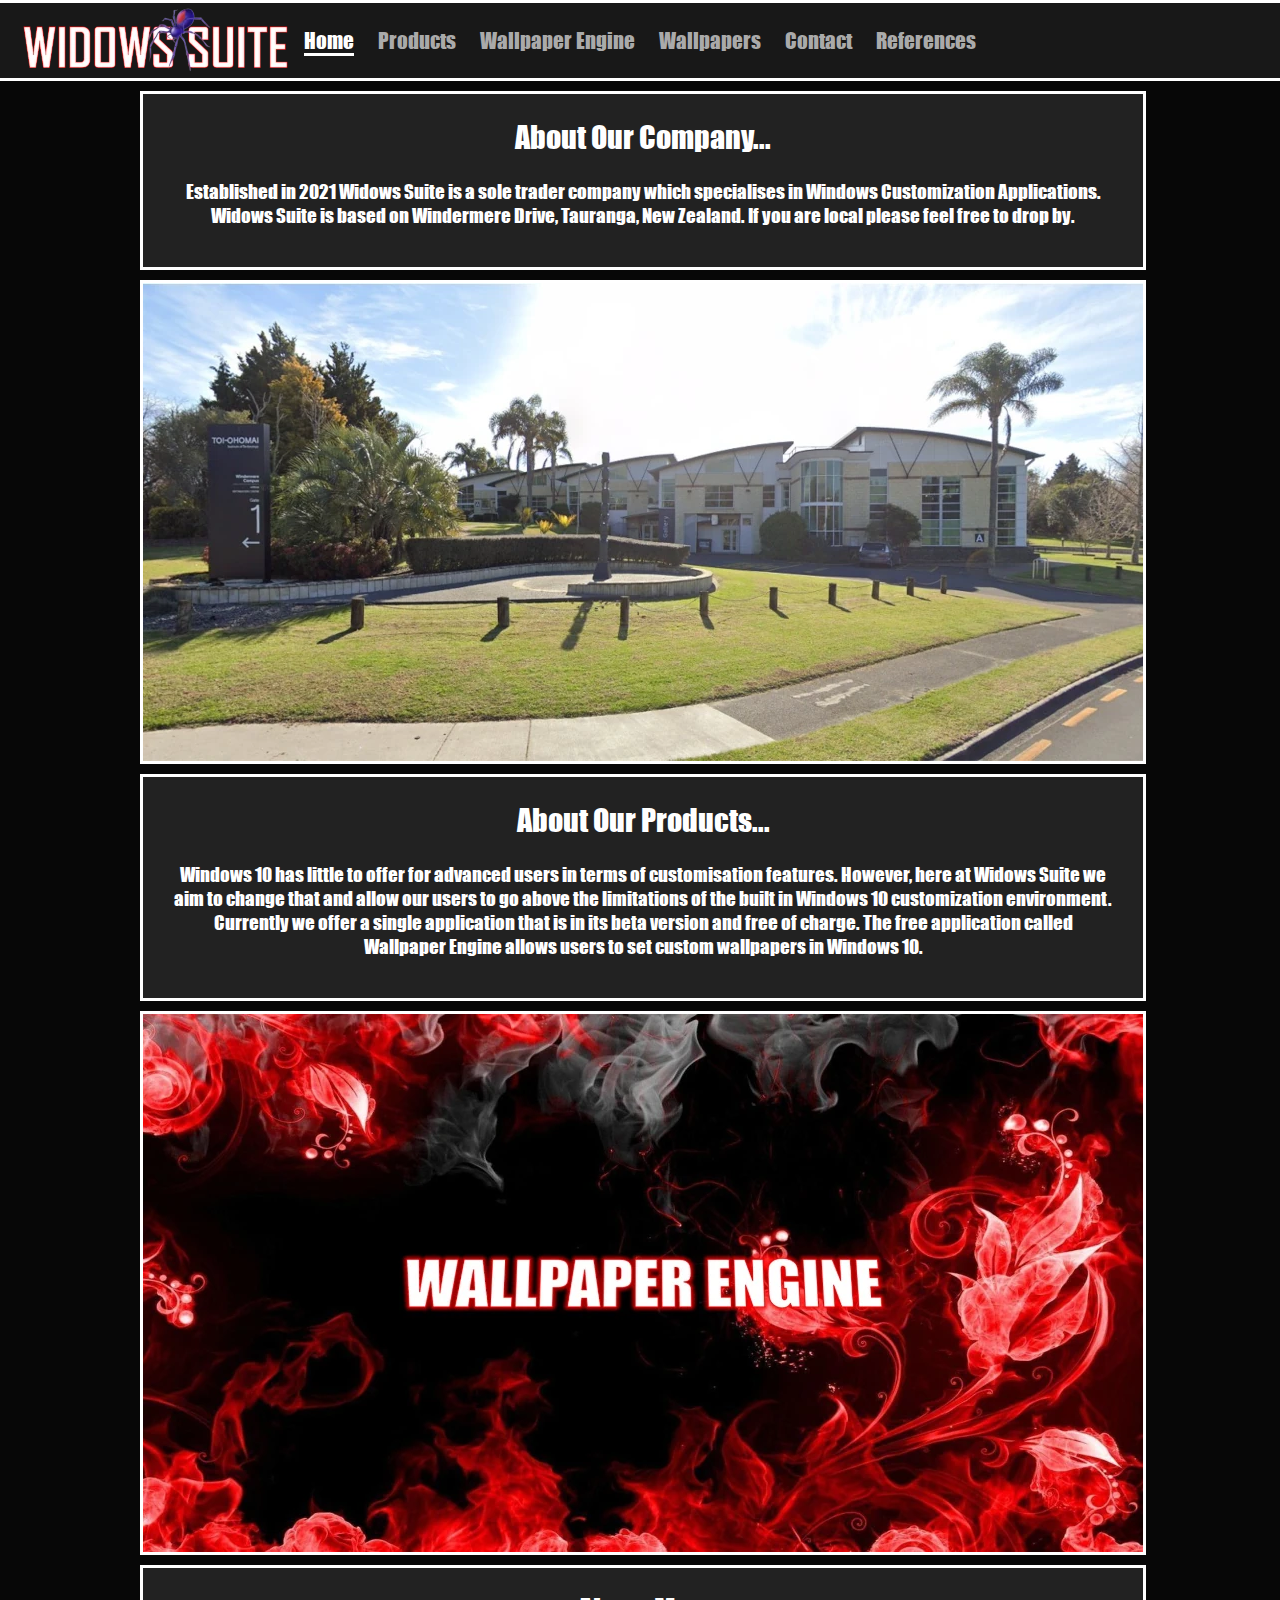
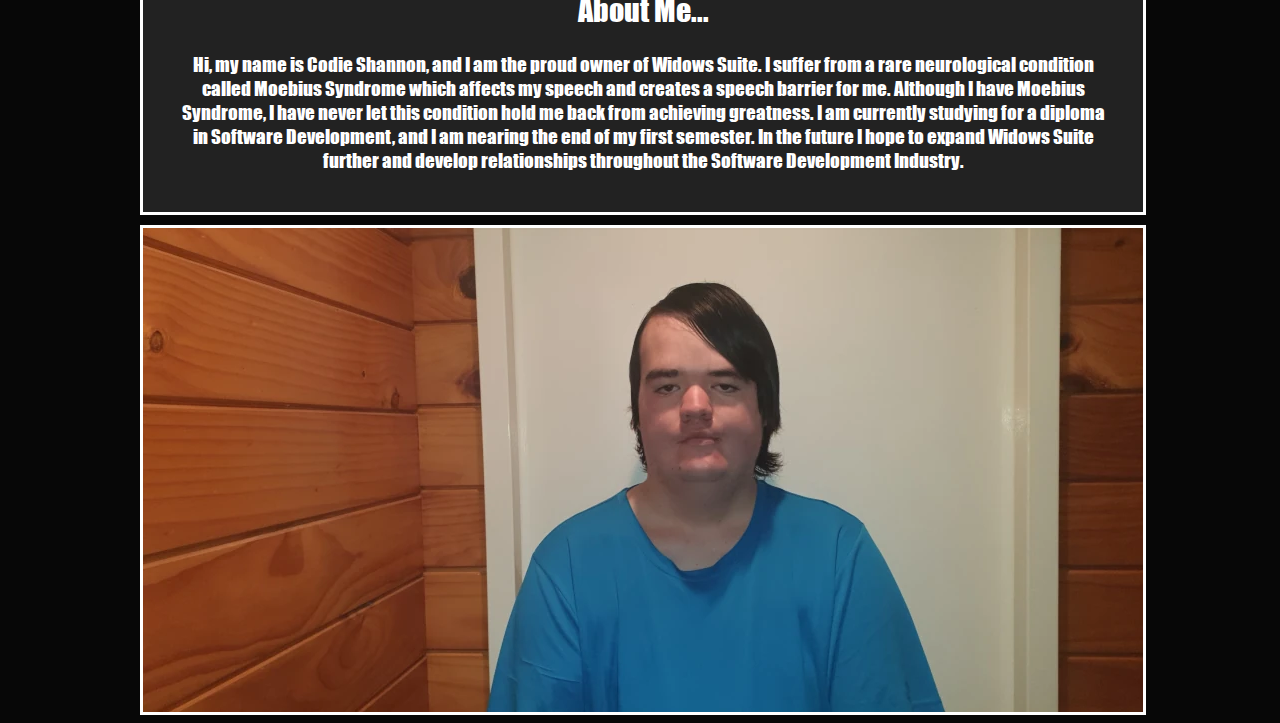
<file: index.html>
<!DOCTYPE html>
<html lang="en">
<head>
<meta charset="utf-8">
<meta name="viewport" content="width=device-width, initial-scale=1.0">

<link rel="preload" as="font" href="fonts/Impact.woff2" type="font/woff2" crossorigin>

<link rel="stylesheet" type="text/css" href="index.css"/>

<title>Widows Suite - Home</title>
</head>
<body>
    <!-- Navigation Bar -->
    <div id="navbar" class="tb-border">
        <picture id="nav-logo">
            <source srcset="images/base/logo.webp" type="image/webp">
            <img src="images/backup/logo.png" alt="Company Logo"/>
        </picture>
        <a id="navlink-used" class="default-navlink">Home</a>
        <a class="default-navlink" href="Page 2.html">Products</a>
        <a class="default-navlink" href="Page 3.html">Wallpaper Engine</a>
        <br id="navlink-br">
        <a class="default-navlink" href="Page 4.html">Wallpapers</a>
        <a class="default-navlink" href="Page 5.html">Contact</a>
        <a class="default-navlink" href="Page 6.html">References</a>
    </div>

    <!-- Main Body -->
    <div class="wrapper">
        <!-- About Our Company -->
        <article class="page-border">
            <h2>About Our Company...</h2>
            <p>Established in 2021 Widows Suite is a sole trader company which specialises in Windows Customization Applications. Widows Suite is based on Windermere Drive, Tauranga, New Zealand. If you are local please feel free to drop by.</p>
        </article>
        <picture>
            <source srcset="images/base/toi-ohomai-windermere.webp" type="image/webp">
            <img class="max-width page-border" src="images/backup/toi-ohomai-windermere.jpg" alt="Toi Ohomai Windermere"/>
        </picture>

        <!-- About Our Products -->
        <article class="page-border">
            <h2>About Our Products...</h2>
            <p>
                Windows 10 has little to offer for advanced users in terms of customisation features. However, here at Widows Suite we aim to change that and allow our users to go above the limitations of the built in Windows 10 customization environment. Currently we offer a single application that is in its beta version and free of charge. The free application called Wallpaper Engine allows users to set custom wallpapers in Windows 10.
            </p>
        </article>
        <picture>
            <source srcset="images/base/wallpaper-engine-logo.webp" type="image/webp">
            <img class="max-width page-border" src="images/backup/wallpaper-engine-logo.jpg" alt="Wallpaper Engine Logo"/>
        </picture>

        <!-- About Me -->
        <article class="page-border">
            <h2>About Me...</h2>
            <p>
                Hi, my name is Codie Shannon, and I am the proud owner of Widows Suite. I suffer from a rare neurological condition called Moebius Syndrome which affects my speech and creates a speech barrier for me. Although I have Moebius Syndrome, I have never let this condition hold me back from achieving greatness. I am currently studying for a diploma in Software Development, and I am nearing the end of my first semester. In the future I hope to expand Widows Suite further and develop relationships throughout the Software Development Industry.
            </p>
        </article>
        <picture>
            <source srcset="images/base/codie-shannon.webp" type="image/webp">
            <img class="max-width page-border" src="images/backup/codie-shannon.jpg" alt="Codie Shannon"/>
        </picture>
    </div>
</body>
</html>
</file>
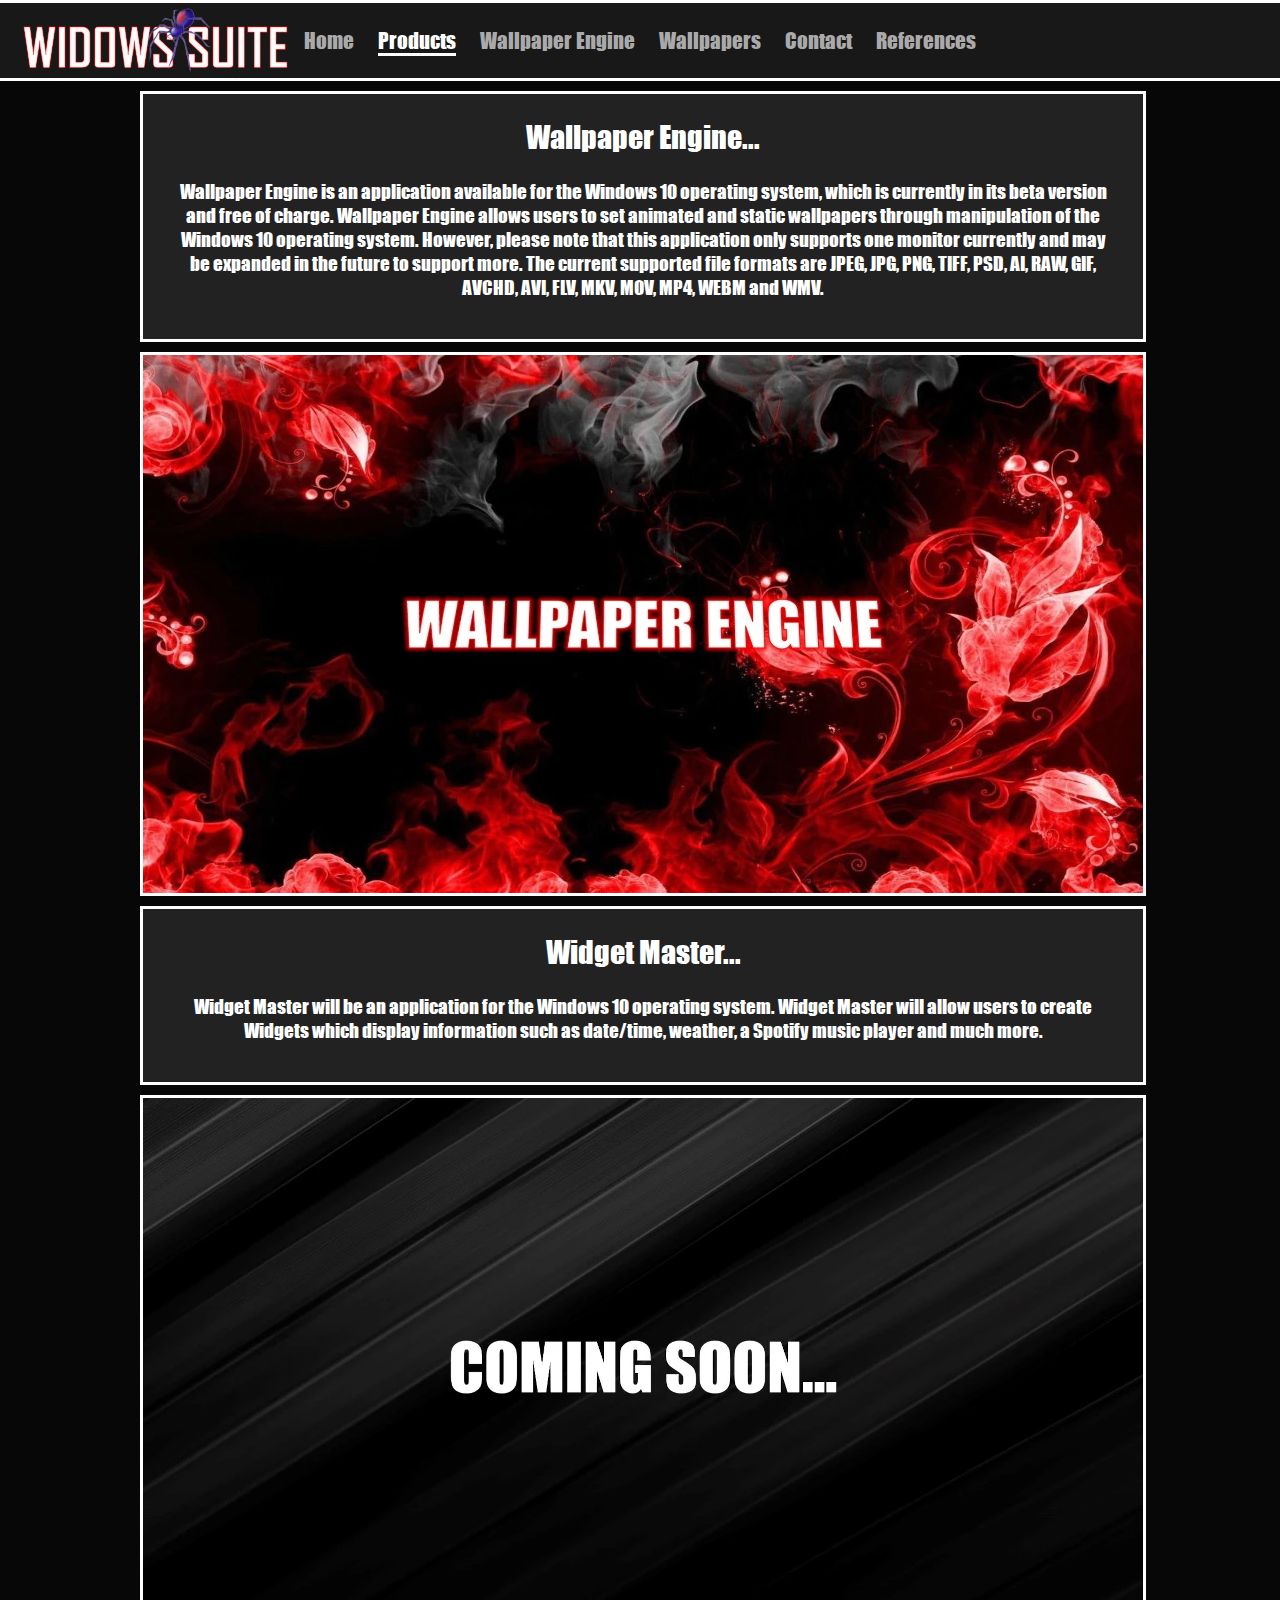
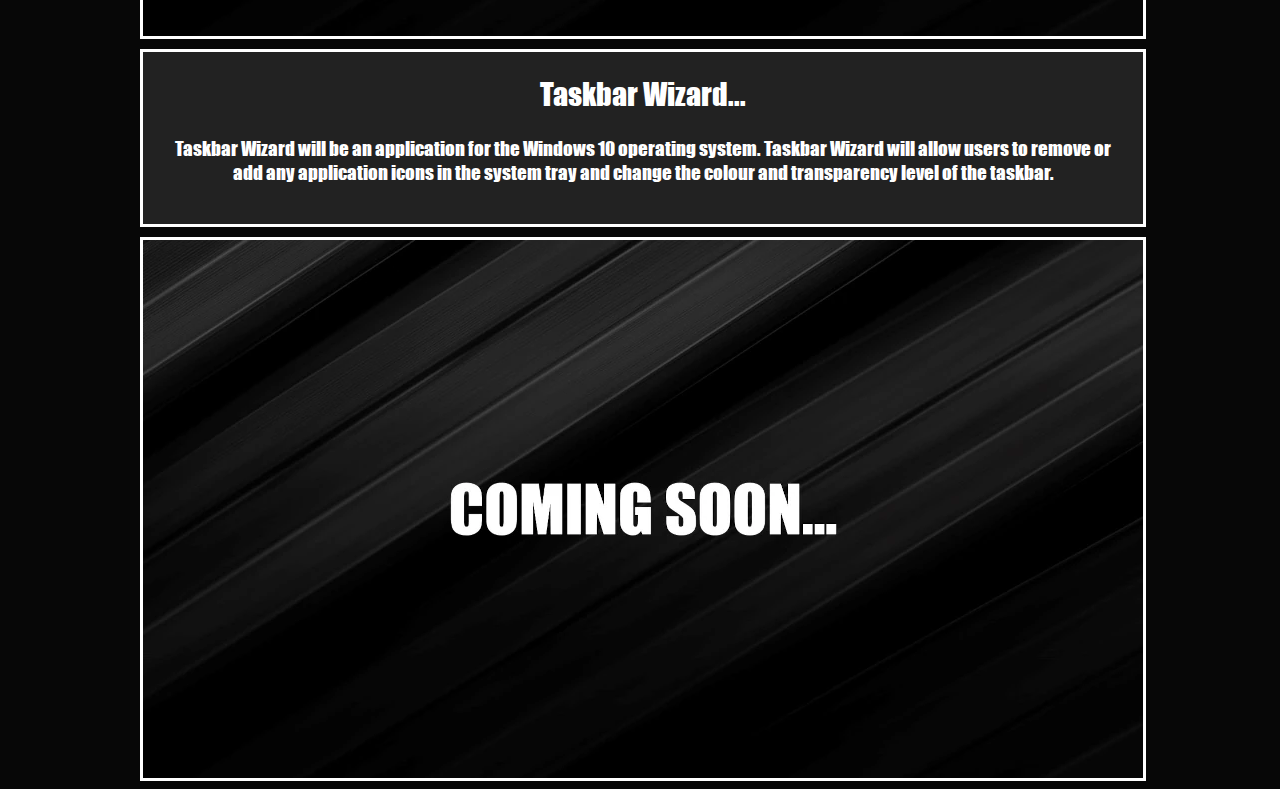
<file: Page 2.html>
<!DOCTYPE html>
<html lang="en">
<head>
<meta charset="utf-8">
<meta name="viewport" content="width=device-width, initial-scale=1">

<link rel="preload" as="font" href="fonts/Impact.woff2" type="font/woff2" crossorigin>

<link rel="stylesheet" type="text/css" href="index.css"/>

<title>Widows Suite - Products</title>
</head>
<body>
    <!-- Navigation Bar -->
    <div id="navbar" class="tb-border">
        <picture id="nav-logo">
            <source srcset="images/base/logo.webp" type="image/webp">
            <img src="images/backup/logo.png" alt="Company Logo"/>
        </picture>
        <a class="default-navlink" href="index.html">Home</a>
        <a id="navlink-used" class="default-navlink">Products</a>
        <a class="default-navlink" href="Page 3.html">Wallpaper Engine</a>
        <br id="navlink-br">
        <a class="default-navlink" href="Page 4.html">Wallpapers</a>
        <a class="default-navlink" href="Page 5.html">Contact</a>
        <a class="default-navlink" href="Page 6.html">References</a>
    </div>
    
    <!-- Main Body -->
    <div class="wrapper">
        <!-- Wallpaper Engine -->
        <article class="page-border">
            <h2>Wallpaper Engine...</h2>
            <p>
                Wallpaper Engine is an application available for the Windows 10 operating system, which is currently in its beta version and free of charge. Wallpaper Engine allows users to set animated and static wallpapers through manipulation of the Windows 10 operating system. However, please note that this application only supports one monitor currently and may be expanded in the future to support more. The current supported file formats are JPEG, JPG, PNG, TIFF, PSD, AI, RAW, GIF, AVCHD, AVI, FLV, MKV, MOV, MP4, WEBM and WMV.
            </p>
        </article>
        <picture>
            <source srcset="images/base/wallpaper-engine-logo.webp" type="image/webp">
            <img class="max-width page-border" src="images/backup/wallpaper-engine-logo.jpg" alt="Wallpaper Engine Logo"/>
        </picture>

        <!-- Widget Master -->
        <article class="page-border">
            <h2>Widget Master...</h2>
            <p>
                Widget Master will be an application for the Windows 10 operating system. Widget Master will allow users to create Widgets which display information such as date/time, weather, a Spotify music player and much more.
            </p>
        </article>
        <picture>
            <source srcset="images/base/coming-soon.webp" type="image/webp">
            <img class="max-width page-border" src="images/backup/coming-soon.jpg" alt="Widget Master, Coming Soon."/>
        </picture>

        <!-- Taskbar Wizard -->
        <article class="page-border">
            <h2>Taskbar Wizard...</h2>
            <p>
                Taskbar Wizard will be an application for the Windows 10 operating system. Taskbar Wizard will allow users to remove or add any application icons in the system tray and change the colour and transparency level of the taskbar.
            </p>
        </article>
        <picture>
            <source srcset="images/base/coming-soon.webp" type="image/webp">
            <img class="max-width page-border" src="images/backup/coming-soon.jpg" alt="Taskbar Wizard, Coming Soon."/>
        </picture>
    </div>
</body>
</html>
</file>
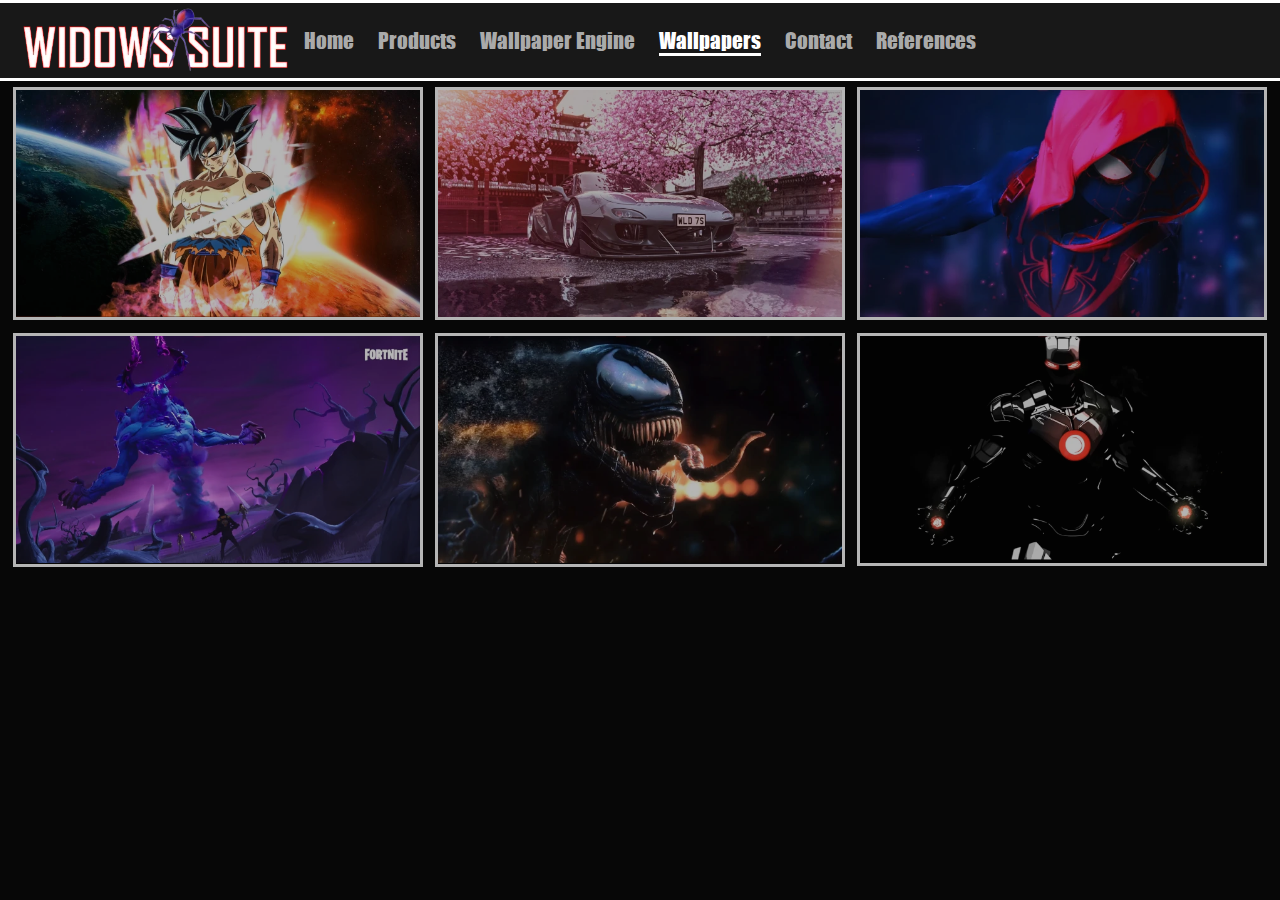
<file: Page 4.html>
<!DOCTYPE html>
<html lang="en">
<head>
<meta charset="utf-8">
<meta name="viewport" content="width=device-width, initial-scale=1">

<link rel="preload" as="font" href="fonts/Impact.woff2" type="font/woff2" crossorigin>

<link rel="stylesheet" type="text/css" href="index.css"/>

<script async src="main.js"></script>

<title>Widows Suite - Wallpapers</title>
</head>
<body onload="detectWindows()">
    <!-- Navigation Bar -->
    <div id="navbar" class="tb-border">
        <picture id="nav-logo">
            <source srcset="images/base/logo.webp" type="image/webp">
            <img src="images/backup/logo.png" alt="Company Logo"/>
        </picture>
        <a class="default-navlink" href="index.html">Home</a>
        <a class="default-navlink" href="Page 2.html">Products</a>
        <a class="default-navlink" href="Page 3.html">Wallpaper Engine</a>
        <br id="navlink-br">
        <a id="navlink-used" class="default-navlink">Wallpapers</a>
        <a class="default-navlink" href="Page 5.html">Contact</a>
        <a class="default-navlink" href="Page 6.html">References</a>
    </div>
    
    <!-- Image Gallery -->
    <div class="thumbnail-wrapper">
        <!-- Goku -->
        <picture onclick="showVideo('0'); disableScroll();" class="thumbnail">
            <source srcset="wallpaper-thumbnails/base/goku.webp" type="image/webp">
            <img class="max-width" src="wallpaper-thumbnails/backup/goku.png" alt="Goku"/>
        </picture>

        <!-- Mazda RX7 -->
        <picture onclick="showVideo('1'); disableScroll();" class="thumbnail">
            <source srcset="wallpaper-thumbnails/base/mazda-rx7.webp" type="image/webp">
            <img class="max-width" src="wallpaper-thumbnails/backup/mazda-rx7.png" alt="Mazda RX7"/>
        </picture>

        <!-- Spider Man -->
        <picture onclick="showVideo('2'); disableScroll();" class="thumbnail">
            <source srcset="wallpaper-thumbnails/base/spider-man.webp" type="image/webp">
            <img class="max-width" src="wallpaper-thumbnails/backup/spider-man.png" alt="Spider Man"/>
        </picture>

        <!-- Storm King -->
        <picture onclick="showVideo('3'); disableScroll();" class="thumbnail">
            <source srcset="wallpaper-thumbnails/base/storm-king.webp" type="image/webp">
            <img class="max-width" src="wallpaper-thumbnails/backup/storm-king.png" alt="Storm King"/>
        </picture>

        <!-- Venom -->
        <picture onclick="showVideo('4'); disableScroll();" class="thumbnail">
            <source srcset="wallpaper-thumbnails/base/venom.webp" type="image/webp">
            <img class="max-width" src="wallpaper-thumbnails/backup/venom.png" alt="Venom"/>
        </picture>

        <!-- War Machine -->
        <picture onclick="showVideo('5'); disableScroll();" class="thumbnail">
            <source srcset="wallpaper-thumbnails/base/war-machine.webp" type="image/webp">
            <img class="max-width" src="wallpaper-thumbnails/backup/war-machine.png" alt="War Machine"/>
        </picture>
    </div>

    <!-- Video Overlay -->
    <div id="overlay">
        <p id="hideVideobtn" onclick="hideVideo(); enableScroll();">X</p>
        <div id="caption" class="page-border">
            <p id="caption-P1"> </p>
            <p id="caption-P2"> <a href="downloadable-content/Wallpaper Bundle.zip" download>Download The Bundle Here...</a> </p>
        </div>
        <video id="wallpaper-video" class="max-width page-border" autoplay loop muted> <source type="video/mp4"> </video>
    </div>
</body>
</html>
</file>
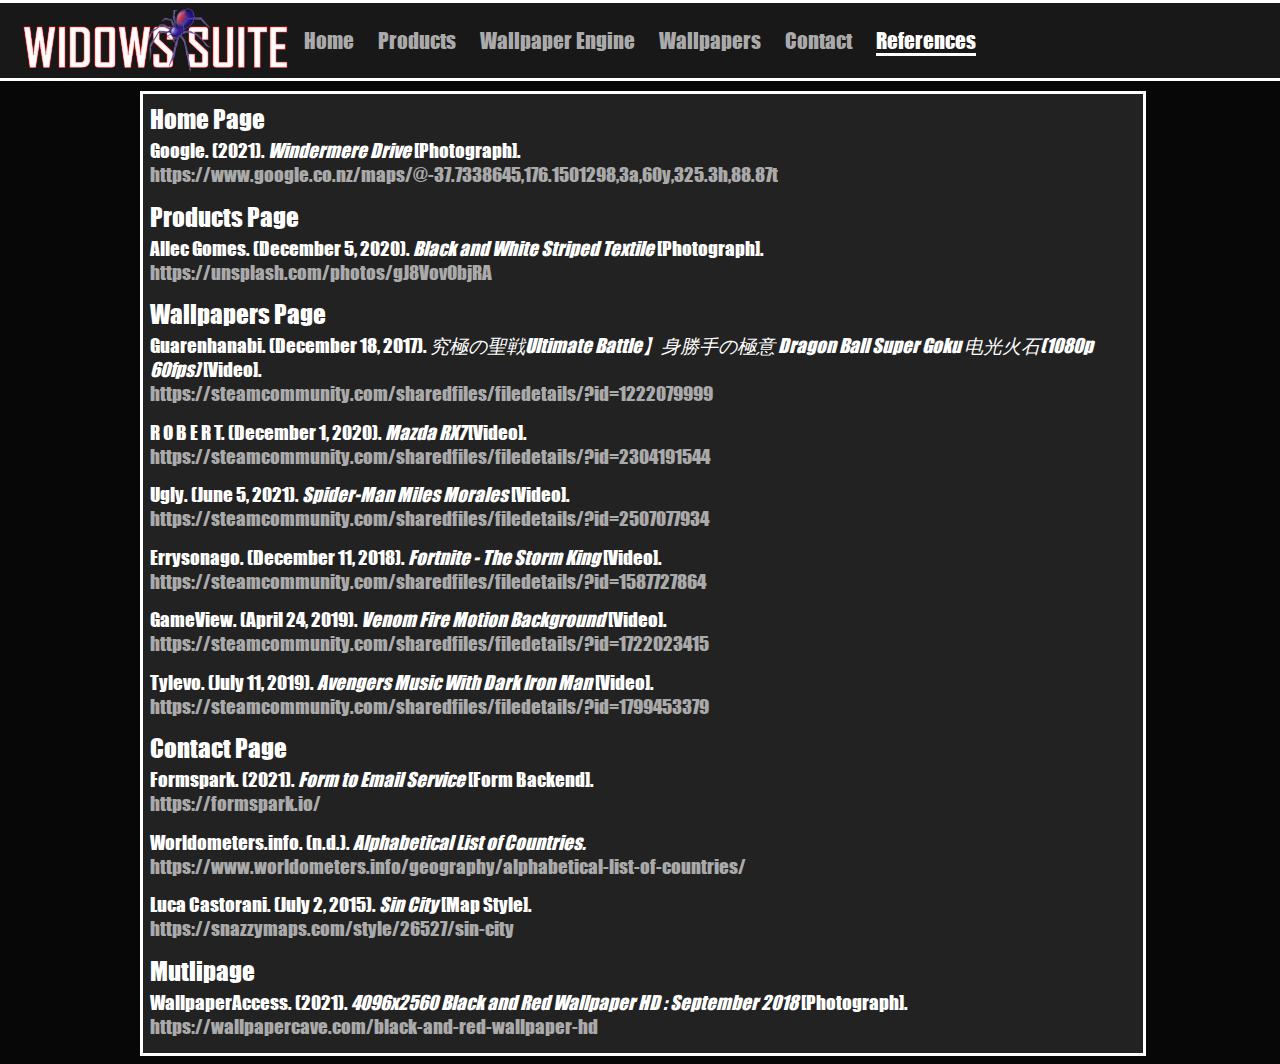
<file: Page 6.html>
<!DOCTYPE html>
<html lang="en">
<head>
<meta charset="utf-8">
<meta name="viewport" content="width=device-width, initial-scale=1">

<link rel="preload" as="font" href="fonts/Impact.woff2" type="font/woff2" crossorigin>

<link rel="stylesheet" type="text/css" href="index.css"/>

<title>Widows Suite - References</title>
</head>
<body>
    <!-- Navigation Bar -->
    <div id="navbar" class="tb-border">
        <picture id="nav-logo">
            <source srcset="images/base/logo.webp" type="image/webp">
            <img src="images/backup/logo.png" alt="Company Logo"/>
        </picture>
        <a class="default-navlink" href="index.html">Home</a>
        <a class="default-navlink" href="Page 2.html">Products</a>
        <a class="default-navlink" href="Page 3.html">Wallpaper Engine</a>
        <br id="navlink-br">
        <a class="default-navlink" href="Page 4.html">Wallpapers</a>
        <a class="default-navlink" href="Page 5.html">Contact</a>
        <a id="navlink-used" class="default-navlink">References</a>
    </div>

    <!-- Main Body -->
    <div class="wrapper">
        <article id="references" class="page-border">
            <!-- Home Page -->
            <h2>Home Page</h2>
            <p>
                <p>Google. (2021). <i>Windermere Drive</i> [Photograph].</p>
                <p class="ref-link"> <a href="https://www.google.co.nz/maps/@-37.7338645,176.1501298,3a,60y,325.3h,88.87t/data=!3m6!1e1!3m4!1spA4MxYKUY7NRYvgreFp_6Q!2e0!7i16384!8i8192">https://www.google.co.nz/maps/@-37.7338645,176.1501298,3a,60y,325.3h,88.87t</a> </p>
            </p>

            <!-- Products Page -->
            <h2>Products Page</h2>
            <p>
                <p>Allec Gomes. (December 5, 2020). <i>Black and White Striped Textile</i> [Photograph].</p>
                <p class="ref-link"> <a href="https://unsplash.com/photos/gJ8VovObjRA">https://unsplash.com/photos/gJ8VovObjRA</a> </p>
            </p>

            <!-- Wallpapers Page -->
            <h2>Wallpapers Page</h2>
            <p>
                <p>Guarenhanabi. (December 18, 2017). <i>究極の聖戦Ultimate Battle】身勝手の極意 Dragon Ball Super Goku 电光火石(1080p 60fps)</i> [Video].</p>
                <p class="ref-link"> <a href="https://steamcommunity.com/sharedfiles/filedetails/?id=1222079999">https://steamcommunity.com/sharedfiles/filedetails/?id=1222079999</a> </p>
            </p>

            <p>
                <p>R O B E R T. (December 1, 2020). <i>Mazda RX7</i> [Video].</p>
                <p class="ref-link"> <a href="https://steamcommunity.com/sharedfiles/filedetails/?id=2304191544">https://steamcommunity.com/sharedfiles/filedetails/?id=2304191544</a> </p>
            </p>

            <p>
                <p>Ugly. (June 5, 2021). <i>Spider-Man Miles Morales</i> [Video].</p>
                <p class="ref-link"> <a href="https://steamcommunity.com/sharedfiles/filedetails/?id=2507077934">https://steamcommunity.com/sharedfiles/filedetails/?id=2507077934</a> </p>
            </p>

            <p>
                <p>Errysonago. (December 11, 2018). <i>Fortnite - The Storm King</i> [Video].</p>
                <p class="ref-link"> <a href="https://steamcommunity.com/sharedfiles/filedetails/?id=1587727864">https://steamcommunity.com/sharedfiles/filedetails/?id=1587727864</a> </p>
            </p>

            <p>
                <p>GameView. (April 24, 2019). <i>Venom Fire Motion Background</i> [Video].</p>
                <p class="ref-link"> <a href="https://steamcommunity.com/sharedfiles/filedetails/?id=1722023415">https://steamcommunity.com/sharedfiles/filedetails/?id=1722023415</a> </p>
            </p>

            <p>
                <p>Tylevo. (July 11, 2019). <i>Avengers Music With Dark Iron Man</i> [Video].</p>
                <p class="ref-link"> <a href="https://steamcommunity.com/sharedfiles/filedetails/?id=1799453379">https://steamcommunity.com/sharedfiles/filedetails/?id=1799453379</a> </p>
            </p>

            <!-- Contact Page -->
            <h2>Contact Page</h2>
            <p>
                <p>Formspark. (2021). <i>Form to Email Service</i> [Form Backend].</p>
                <p class="ref-link"> <a href="https://formspark.io/">https://formspark.io/</a> </p>
            </p>

            <p>
                <p>Worldometers.info. (n.d.). <i>Alphabetical List of Countries.</i></p>
                <p class="ref-link"> <a href="https://www.worldometers.info/geography/alphabetical-list-of-countries/">	https://www.worldometers.info/geography/alphabetical-list-of-countries/</a> </p>
            </p>

            <p>
                <p>Luca Castorani. (July 2, 2015). <i>Sin City</i> [Map Style].</p>
                <p class="ref-link"> <a href="https://snazzymaps.com/style/26527/sin-city">https://snazzymaps.com/style/26527/sin-city</a> </p>
            </p>

            <!-- Multipage -->
            <h2>Mutlipage</h2>
            <p>
                <p>WallpaperAccess. (2021). <i>4096x2560 Black and Red Wallpaper HD : September 2018</i> [Photograph].</p>
                <p class="ref-link"> <a href="https://wallpapercave.com/black-and-red-wallpaper-hd">https://wallpapercave.com/black-and-red-wallpaper-hd</a> </p>
            </p>
        </article>
    </div>
</body>
</html>
</file>
<file: index.css>
/* Custom Properties */
/* ===================================== */
:root{
    --primary-color: rgb(7, 7, 7);
    --secondary-color: #222;
    --tertiary-color: rgb(24, 24, 24);

    --link: rgb(170, 170, 170);
    --link-used: white;
    --link-hover: rgb(230, 230, 230);

    /* Form */
    --input-border: #ccc;
}

@font-face {
    font-family: "Custom-Impact";

    src: url("fonts/Impact.woff2") format('woff2'),
         url("fonts/Impact.woff") format('woff'),
         url("fonts/Impact.ttf")  format('truetype');

    font-display: swap;
}

/* Main */
/* ===================================== */
body{
    text-align: center;

    /* Border Color */
    color: white;

    margin: 0;

    background-color: var(--primary-color);

    /* User Select Off */
    -webkit-user-select: none;
    user-select: none;
}

/* Text Styles */
/* ===================================== */
h2, p, a, input, select, textarea, button, label, #caption {
    color: white;
    font-size: 19px;
    font-family: 'Custom-Impact';
}

h2 {
    font-weight: normal;
    font-size: 30px;
}

/* Links */
/* ===================================== */
a{
    text-decoration: none;

    color: var(--link);
}

a:hover{
    color: var(--link-hover);
}

/* Background Color */
/* ===================================== */
article, #caption, input, select, textarea, button{
    background-color: var(--secondary-color);
}

/* Navigation Bar */
/* ===================================== */
#navbar{
    padding: 5px 0;

    /* Position */
    position: -webkit-sticky;
    position: sticky;
    z-index: 2;
    top: 0;

    background-color: var(--tertiary-color);
}

.default-navlink{
    margin: 50px 10px;

    line-height: 30px;
}

#navlink-used{
    color: var(--link-used);

    border-bottom: solid;

    /* Remove Pointer Events */
    pointer-events: none;
}

/* Multipage */
/* ===================================== */
.wrapper, article, .thumbnail-wrapper, #caption, .max-width, #mapbtns {
    width: 100%;
}

#overlay {
    width: 100%;
    height: 100%;

    /* Position */
    position: fixed;
    z-index: 3;
    top: 0;

    /* Alignment */
    justify-content: center;
    align-content:center;
    flex-wrap: wrap;

    background-color: rgba(0, 0, 0, 0.6);
}

.wrapper > *, .thumbnail-wrapper > * {
    margin-top: 1%;

    display: block;
}

.wrapper:last-child, .thumbnail:last-of-type {
    margin-bottom: 0.6%;
}

#nav-logo, #overlay, iframe[name="hidePOST"] {
    display: none;
}

#navbar, .page-border, .thumbnail {
    border-top: solid;
    border-bottom: solid;
}

img {
    display: block;
}

article p{
    padding: 0px 30px 20px;

    line-height: 24px;
}

/* Wallpaper Engine Page */
/* ===================================== */
#engine-link, #engine-link-na{
    margin-top: 2%;
}

/* Wallpaper Page */
/* ===================================== */
/* Video */
#hideVideobtn{
    font-family: Arial, Helvetica, sans-serif;
    font-weight: bold;

    padding: 8px;

    margin: 0;

    border: none;

    /* Position */
    position: absolute;
    right: 0;

    /* Needed For Firefox */
    top: 0;
}

#hideVideobtn:hover{
    cursor: pointer;
}

/* Caption */
#caption {
    margin-bottom: 0.5%;

    line-height: 35px;
}

#caption-P1, #caption-P2{
    padding: 0 0.5%;

    margin: 0;
}

/* Thumbnails */
.thumbnail {
    opacity: 1;
}

/* Contact Page */
/* ===================================== */
/* Modal */
#modal{
    /* Position */
    position: relative;

    padding: 2% 0;

    background-color: var(--tertiary-color)
}

#modal > * {
    margin: 0 0 2% 0;
}

#modal > p {
    font-size: 21px;
}

#modal > button {
    width: 120px;

    margin: auto;
}

/* Form */
form{
    padding-top: 5px;

    background-color: var(--tertiary-color);
}

form > h2{
    margin: 1% 0 3% 0;
}

input, select, textarea, button, label {
    font-size: 21px;

    width: 90%;
}

input, select, textarea, button{
    /* Size */
    box-sizing: content-box;

    padding: 5px;

    margin: 5px 0 10px 0;

    border-radius: 3px;
    border: 1px solid var(--input-border);
}

textarea{
    height: 450px;
}

button{
    width: 250px;

    cursor: pointer;
}

input:-webkit-autofill, input:-webkit-autofill:hover, input:-webkit-autofill:focus,
textarea:-webkit-autofill, textarea:-webkit-autofill:hover, textarea:-webkit-autofill:focus,
select:-webkit-autofill, select:-webkit-autofill:hover, select:-webkit-autofill:focus {
    /* Disable Autocomplete Styling For Form */
    -webkit-box-shadow: 0 0 0 30px var(--secondary-color) inset !important;
    -webkit-text-fill-color: white;
    caret-color: white;
}

/* Map */
#mapbtns{
    text-align: left;
}

#mapbtns > button{
    width: 100px;

    border: 2px white solid;

    margin: 8px 0 0 8px;

    cursor: pointer;
}

#mapbtns:last-child{
    margin-left: 4px;
}

#map {
    height: 560px;
}

/* Business Details */
#businessdetails {
    background-color: #222;
}

#businessdetails > * {
    margin: 13px 10px 13px 10px;
}

/* References Page */
/* ===================================== */
#references {
    text-align: left;

    overflow-wrap: break-word;
}

#references > * {
    display: block;

    margin: 0 7px 0 7px;

    padding: 0;
}

#references:first-child {
    padding-top: 10px;
}

#references > h2{
    font-size: 25px;

    margin-bottom: 5px !important;
}

.ref-link {
    margin-bottom: 14.5px !important;
}

@media only screen and (min-width: 370px) {
    /* Contact Page */
    /* ===================================== */
    /* Form */
    #message-lbl{
        text-align: center;

        width: 90%;
    }

    #mapbtns > button{
        width: 125px;
    }
    
    /* Map */
    #map{
        height: 670px;
    }

    /* Multipage */
    /* ===================================== */
    .default-navlink, .caption{
        font-size: 21px;
    }
}

@media only screen and (min-width: 561px) {
    /* Contact Page */
    /* ===================================== */
    /* Form */
    label {
        text-align: right;

        width: 120px;

        /* Position */
        display: inline-block;

        padding-right: 15px;
    }

    .primary-br {
        display: none;
    }

    #message-lbl{
        text-align: center;

        width: 90%;
    }

    input, select{
        width: 54%;
    }
    
    /* Map */
    #mapbtns > button{
        width: 150px;
    }
}

@media only screen and (min-width: 570px){
    /* Wallpaper Page */
    /* ===================================== */
    #caption, #wallpaper-video{
        width: 80%;
    }

    .thumbnail-wrapper{
        height: 92%;

        /* Alignment */
        display: flex;
        flex-wrap: wrap;
        justify-content: center;
        align-content:center;
    }

    /* Multipage */
    /* ===================================== */
    .thumbnail, #caption, #wallpaper-video{
        border: solid white;
    }
}

@media only screen and (min-width: 685px) {
    /* Navigation Bar */
    /* ===================================== */
    #navbar {
        padding: 10px 0;
    }

    #navlink-br {
        display: none;
    }
}

@media only screen and (min-width: 800px) {
    /* Wallpaper Page */
    /* ===================================== */
    .thumbnail{
        width: 48%;

        opacity: 0.7;

        margin: 0.5%;
    }

    .thumbnail:hover{
        opacity: 1;

        cursor: pointer;
    }
}

@media only screen and (min-width: 1000px) {
    /* Contact Page */
    /* ===================================== */
    /* Modal */
    #modal > h2 {
        font-size: 40px;
    }

    #modal > p {
        font-size: 25px;

        margin-bottom: 35px;
    }

    #modal > button {
        margin: 10px;

        /* Position */
        right: 0;
        bottom: 0;
        position: absolute;
    }

    /* Form */
    .secondary-br{
        display: none;
    }

    label{
        padding: 0;

        margin: 0 10px 0 5px;
    }

    .secondary-label {
        width: 70px;
    }

    #subject-label, #subject {
        width: 90%;
    }

    #subject-label {
        text-align: center;
    }

    input, select {
        font-size: 20px;

        width: 289px;
    }
    
    /* Map */
    #map{
        height: 840px;
    }

    /* Business Details */
    #businessdetails{
        display: flex;
        justify-content: space-between; 
    }
    
    #businessdetails > * {
        margin: 5px 10px 5px 10px
    }

    /* Multipage */
    /* ===================================== */
    .wrapper{
        width: 1000px;

        margin: auto;
    }

    .page-border{
        border: solid;
    }
}

@media only screen and (min-width: 1200px) {
    /* Wallpaper Page */
    /* ===================================== */
    .thumbnail{
        width: 31.5%;
    }
}

@media only screen and (min-width: 1270px) {
    /* Navigation Bar */
    /* ===================================== */
    #nav-logo{
        /* Show */
        display: block;

        /* Position */
        position: absolute;
        padding-left: 19px;
    }

    #navbar{
        padding: 2px 0;
    }

    .default-navlink{
        line-height: 71px;
    }
}
</file>
